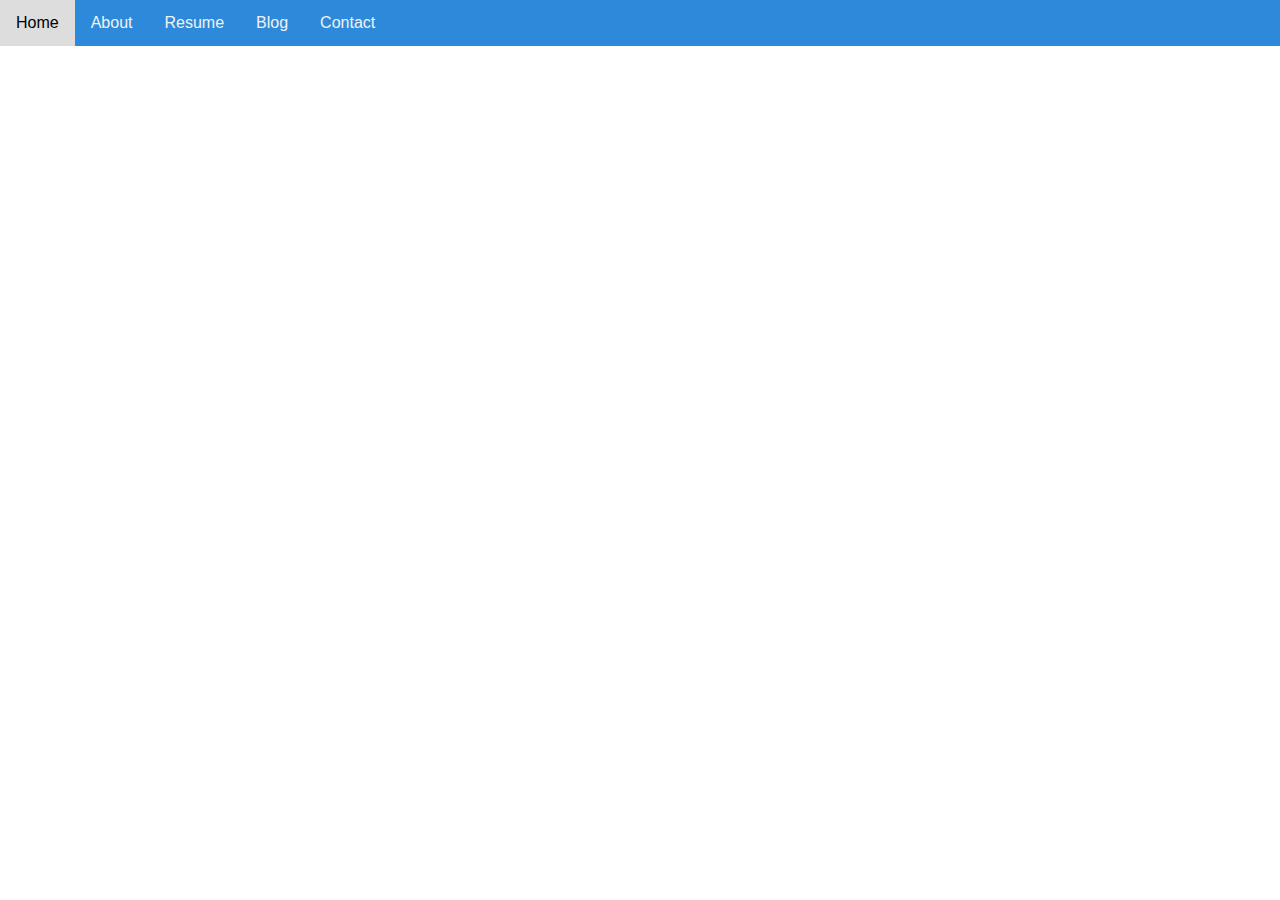
<file: index.html>
<!doctype html>
<html lang="en" data-critters-container>
<head>
  <meta charset="utf-8">
  <title>Abhishek</title>
  <base href="https://rabhishek7.github.io/home/">
  <meta name="viewport" content="width=device-width, initial-scale=1">
  <link rel="icon" type="image/x-icon" href="favicon.ico">
<style>*{box-sizing:border-box;font-family:Arial,Helvetica,sans-serif}body{margin:0;font-family:Arial,Helvetica,sans-serif}</style><link rel="stylesheet" href="styles.aa2eba673b11b9e0.css" media="print" onload="this.media='all'"><noscript><link rel="stylesheet" href="styles.aa2eba673b11b9e0.css"></noscript></head>
<body>
  <app-root></app-root>
<script src="runtime.9889652f9eadcfbe.js" type="module"></script><script src="polyfills.7ecd712407c64c65.js" type="module"></script><script src="main.8d55bcd9f82d1cdd.js" type="module"></script></body>
</html>
</file>
<file: styles.aa2eba673b11b9e0.css>
*{box-sizing:border-box;font-family:Arial,Helvetica,sans-serif}body{margin:0;font-family:Arial,Helvetica,sans-serif}.topcontent{background-color:#f5f5f5;padding:10px;height:110px;text-align:center}.topnav{overflow:hidden;background-color:#2d8adb}.topnav a{float:left;display:block;color:#f2f2f2;text-align:center;padding:14px 16px;text-decoration:none}.topnav a:hover{background-color:#ddd;color:#000}.content{padding:10px;height:557px;overflow-y:scroll;margin-top:100px}.footer{background-color:#f1f1f1;padding:10px}.full-height{height:100%}.center{margin:auto;width:70%;padding:10px}.roundimg{border-radius:50%}.flex-container{display:flex;flex-direction:row;text-align:center}@media (max-width: 1130px){.flex-container{flex-direction:column}}.text-align-center{text-align:center}.w-500{width:350px}.m-t-80{margin-top:80px}
</file>
